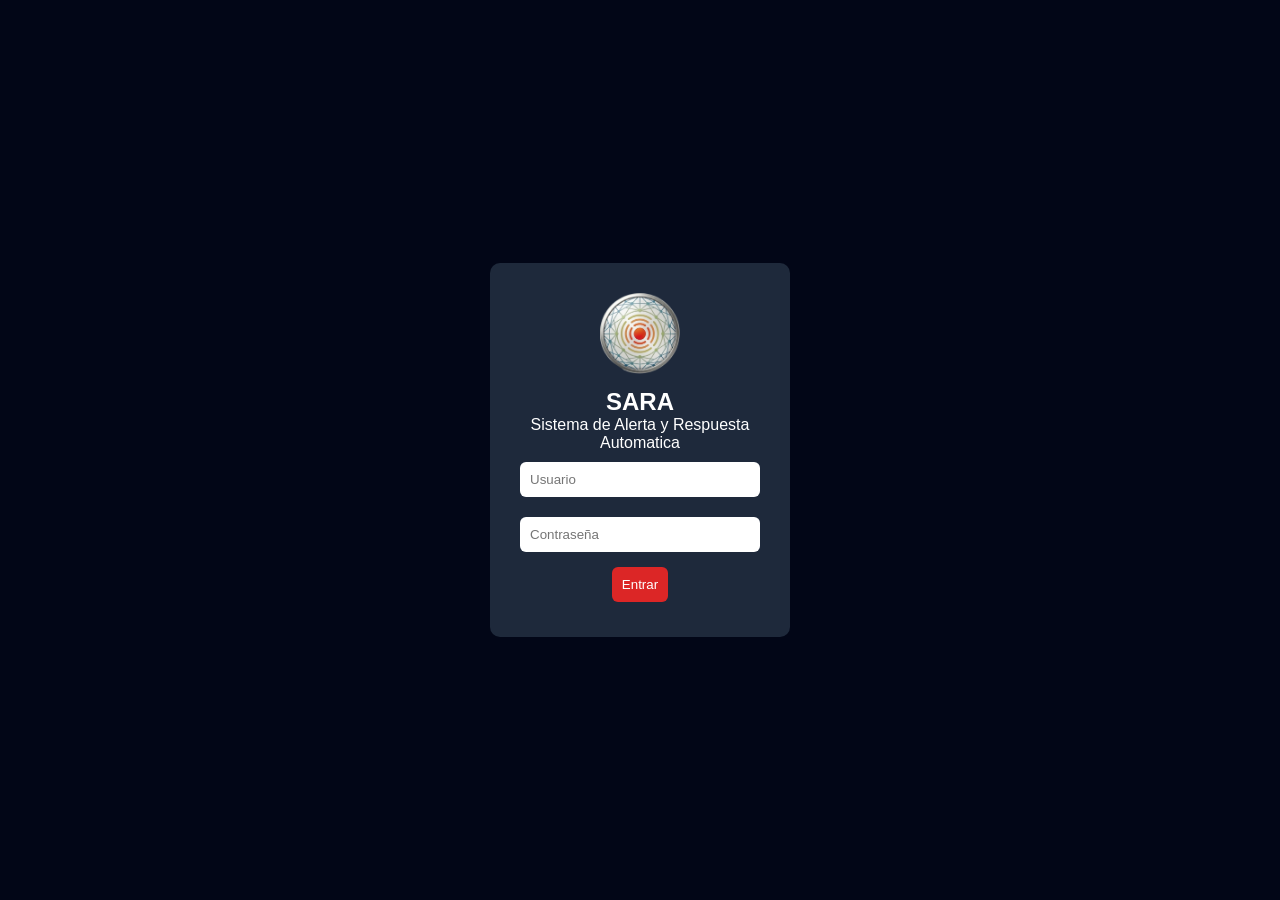
<file: index.html>
<!DOCTYPE html>
<html lang="es">
<head>

<meta charset="UTF-8">
<meta name="viewport" content="width=device-width, initial-scale=1.0">

<title>SARA - Admin</title>

<link rel="stylesheet" href="style.css">

</head>

<body>

<header>

<button class="logout" onclick="logout()">Cerrar sesión</button>

<h1>Panel Administrador</h1>

</header>

<section class="alertas">
<h2>🚨 Alertas en Tiempo Real</h2>
</section>

<script src="script.js"></script>

</body>
</html>
</file>
<file: style.css>
*{margin:0;padding:0;box-sizing:border-box;}

body{
font-family:sans-serif;
background:#0f172a;
color:white;
}

/* LOGIN */

.login-body{
display:flex;
justify-content:center;
align-items:center;
height:100vh;
background:#020617;
}

.login-box{
background:#1e293b;
padding:30px;
border-radius:10px;
text-align:center;
width:300px;
}

.logo-login{
width:80px;
margin-bottom:10px;
}

input{
width:100%;
padding:10px;
margin:10px 0;
border:none;
border-radius:6px;
}

button{
padding:10px;
margin:5px;
background:#dc2626;
color:white;
border:none;
border-radius:6px;
cursor:pointer;
}

/* BOTÓN ACTIVO */
.activo{
background:#22c55e !important;
}

/* HEADER */

header{
background:#1e293b;
padding:20px;
text-align:center;
position:relative;
}

.logout{
position:absolute;
right:20px;
top:20px;
}

/* ALERTAS */

.alertas{
padding:20px;
}

.alerta{
background:#1e293b;
padding:15px;
margin-bottom:10px;
border-left:6px solid red;
}

.alerta.atendida{
opacity:0.6;
border-left:6px solid green;
}

.estado{
color:#22c55e;
font-weight:bold;
margin-top:10px;
}

/* FORM */

.simulador{
padding:20px;
text-align:center;
}
</file>
